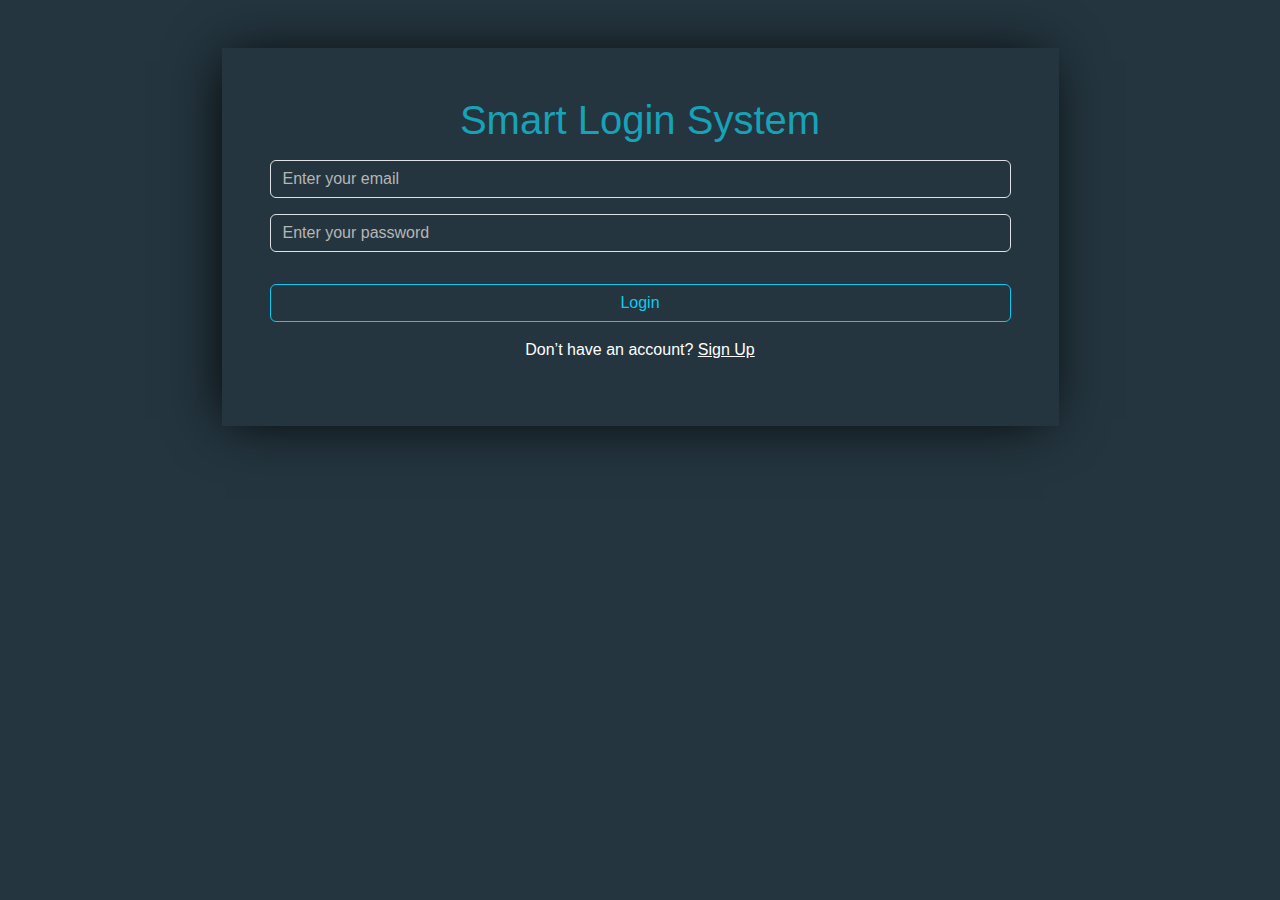
<file: index.html>
<!DOCTYPE html>
<html lang="en">
<head>
    <link rel="stylesheet" href="./css/all.min.css">
    <link rel="stylesheet" href="./css/bootstrap.min.css">
    <link rel="stylesheet" href="./css/style.css">
    <link href="https://fonts.googleapis.com/css2?family=Open+Sans&display=swap" rel="stylesheet">
    <link href="https://fonts.googleapis.com/css2?family=Amatic+SC:wght@400;700&display=swap" rel="stylesheet">
    <title>Login</title>
</head>
  <body>
    <span class="d-none" id="username"></span>
    <div class="container my-5 text-center ">
        <div class="group m-auto w-75 p-5">
            <h1>Smart Login System</h1>
            <input id="signinEmail" class="form-control my-3" placeholder="Enter your email" type="text">
            <input id="signinPassword" class="form-control my-3" placeholder="Enter your password" type="password">
            <p id="incorrect"></p>
            <button onclick="login()" class="btn btn-outline-info w-100 my-3">Login</button>
            <p class="text-white">Don’t have an account? <a class='text-white' href='./signup.html'>Sign Up</a></p>
        </div>
    </div>
  <script src="./js/bootstrap.bundle.min.js"></script>
  <script src="./js/main.js"></script>
  </body>
  </html>
</file>
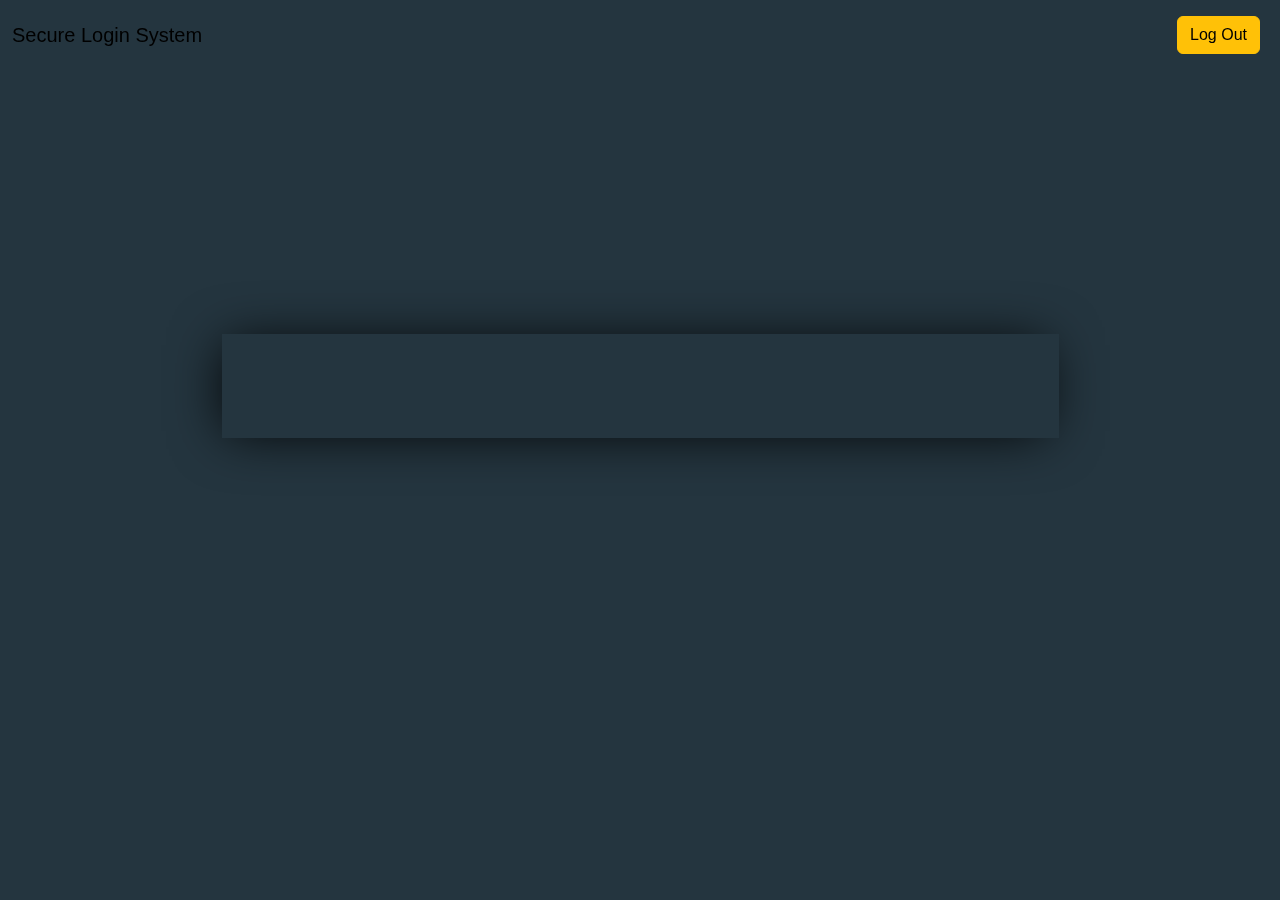
<file: home.html>
<!DOCTYPE html>
<html lang="en">
<head>
    <meta charset="UTF-8">
    <meta name="viewport" content="width=device-width, initial-scale=1.0">
    <title>home</title>
    <link rel="stylesheet" href="./css/all.min.css">
    <link rel="stylesheet" href="./css/bootstrap.min.css">
    <link rel="stylesheet" href="./css/style.css">
    <link href="https://fonts.googleapis.com/css2?family=Open+Sans&display=swap" rel="stylesheet">
    <link href="https://fonts.googleapis.com/css2?family=Amatic+SC:wght@400;700&display=swap" rel="stylesheet">
</head>
<body id="home">
    <nav class="navbar navbar-expand-lg  fixed-top navs">
        <div class="container-fluid">
        <a class="navbar-brand " href="">Secure Login System</a>
        <button class="navbar-toggler" type="button" data-bs-toggle="collapse" data-bs-target="#navbarSupportedContent" aria-controls="navbarSupportedContent" aria-expanded="false" aria-label="Toggle navigation">
            <span class="navbar-toggler-icon"></span>
        </button>
        <div class="collapse navbar-collapse" id="navbarSupportedContent">
            <ul class="navbar-nav ms-auto mb-2 mb-lg-0">
            <li class="nav-item">
                <a class="nav-link" href="index.html"><button class="btn btn-warning">Log Out</button></a>
            </li>
        </div>
        </div>
    </nav>
        <div class="container my-5 text-center h-100 d-flex align-items-center">
        <div class="group m-auto w-75 p-5">
            <h1 id="username"></h1>
        </div>
    </div>
    <script src="./js/bootstrap.bundle.min.js"></script>
    <script src="./js/main.js"></script>
</body>
</html>
</file>
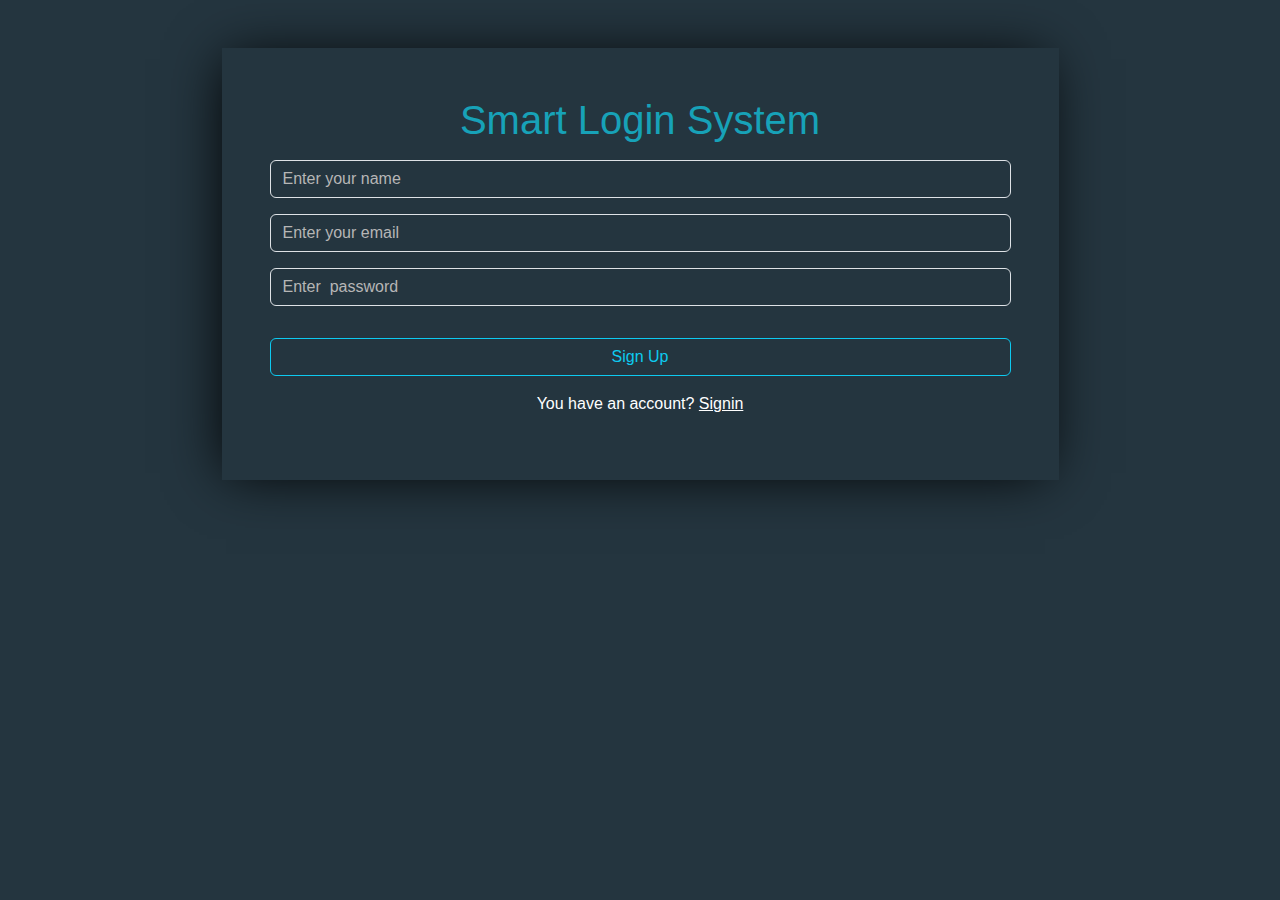
<file: signup.html>
<!DOCTYPE html>
<html lang="en">
<head>
    <meta charset="UTF-8">
    <meta name="viewport" content="width=device-width, initial-scale=1.0">
    <title>Sign Up</title>
    <link rel="stylesheet" href="./css/all.min.css">
    <link rel="stylesheet" href="./css/bootstrap.min.css">
    <link rel="stylesheet" href="./css/style.css">
    <link href="https://fonts.googleapis.com/css2?family=Open+Sans&display=swap" rel="stylesheet">
    <link href="https://fonts.googleapis.com/css2?family=Amatic+SC:wght@400;700&display=swap" rel="stylesheet">
</head>
<body>
    <span class="d-none" id="username"></span>
    <div class="container my-5 text-center">
        <div class="group m-auto w-75 p-5">
            <h1>Smart Login System</h1>
            <input id="signupName" class="form-control my-3" placeholder="Enter your name" type="text">
            <input id="signupEmail" class="form-control my-3" placeholder="Enter your email" type="email">
            <input id="signupPassword" class="form-control my-3" placeholder="Enter  password" type="password">
            <p id="exist"></p>
            <button onclick=" signUp()" class="btn btn-outline-info w-100 my-3">Sign Up</button>
            <p class="text-white">You have an account? <a class='text-white' href='./index.html'>Signin</a></p>
        </div>
    </div>
    <script src="./js/bootstrap.bundle.min.js"></script>
    <script src="./js/main.js"></script>
</body>
</html>
</file>
<file: css/style.css>
body {
    background: #24353f;
    font-family: 'Titillium Web', sans-serif;
}

#home {
    height: 75vh;
}

h1 {
    color: #17a2b8;
}

.group {
    box-shadow: -5px 2px 54px -9px rgba(0, 0, 0, 1);
}

input,
textarea {
    background-color: transparent !important;
    color: #fff !important;
}

input::placeholder,
textarea::placeholder {
    color: rgb(182, 182, 182) !important;
}

input:focus,
textarea:focus {
    box-shadow: 0 0 0 0 transparent !important;
}
.group {
    box-shadow: -5px 2px 54px -9px rgba(0, 0, 0, 1);
}
</file>
